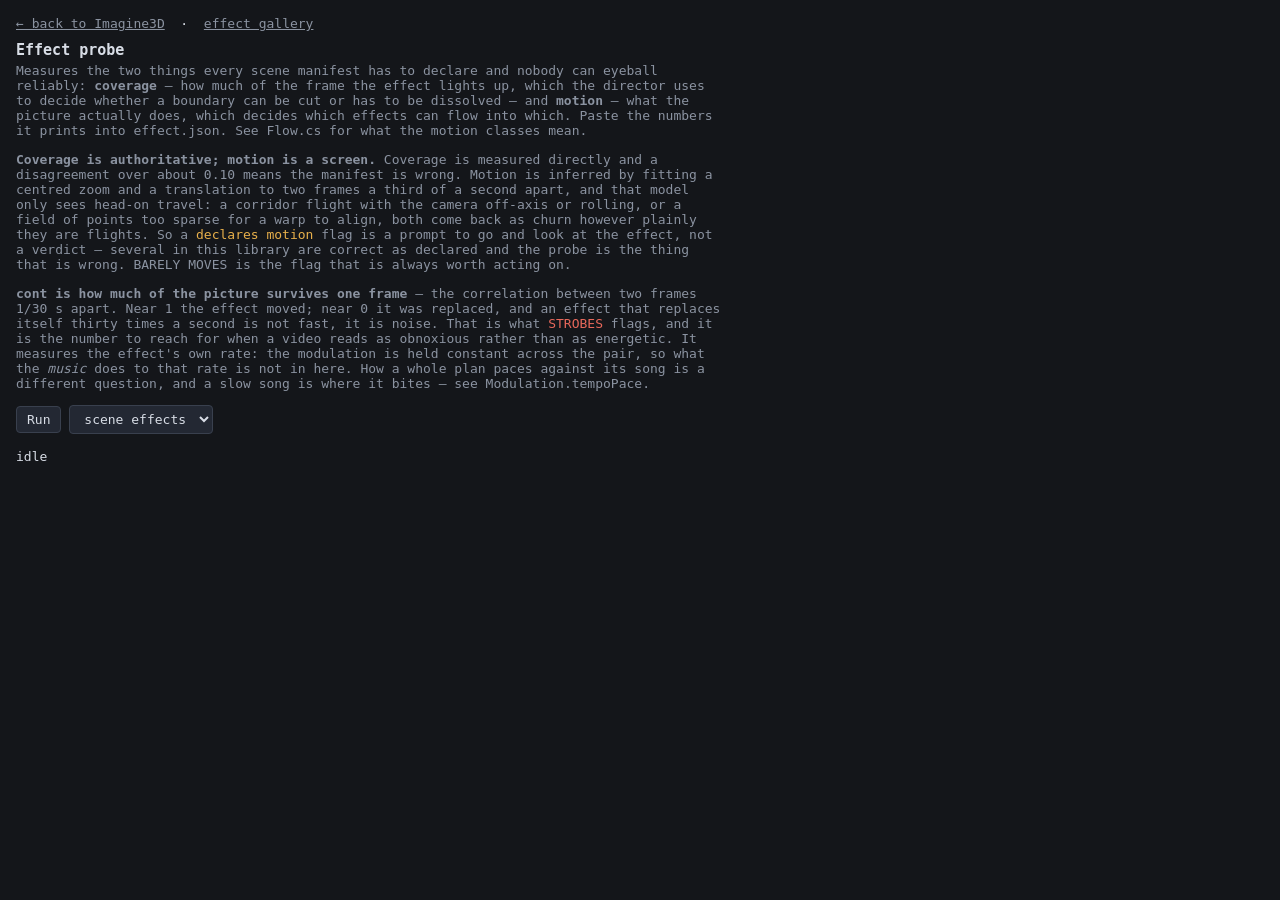
<file: src/Imagine3D.Web/probe.html>
<!doctype html>
<meta charset="utf-8">
<title>Effect probe</title>
<style>
  body { margin: 0; padding: 16px; background: #14161a; color: #d8dde6;
         font: 13px ui-monospace, Menlo, Consolas, monospace; }
  h1 { font-size: 15px; margin: 0 0 4px; }
  p.lead { margin: 0 0 14px; color: #8b93a1; max-width: 90ch; }
  button, select { background: #232833; color: #d8dde6; border: 1px solid #39404e;
                   padding: 5px 10px; border-radius: 4px; font: inherit; }
  pre { margin: 14px 0 0; line-height: 1.45; white-space: pre; }
  .warn { color: #e8b04b; } .bad { color: #e8685b; }
</style>
<body>
<p style="margin:0 0 10px"><a href="index.html" style="color:#8b93a1">&larr; back to Imagine3D</a>
   &nbsp;·&nbsp; <a href="preview.html" style="color:#8b93a1">effect gallery</a></p>
<h1>Effect probe</h1>
<p class="lead">
  Measures the two things every scene manifest has to declare and nobody can
  eyeball reliably: <b>coverage</b> — how much of the frame the effect lights up,
  which the director uses to decide whether a boundary can be cut or has to be
  dissolved — and <b>motion</b> — what the picture actually does, which decides
  which effects can flow into which. Paste the numbers it prints into
  <code>effect.json</code>. See Flow.cs for what the motion classes mean.
</p>
<p class="lead">
  <b>Coverage is authoritative; motion is a screen.</b> Coverage is measured
  directly and a disagreement over about 0.10 means the manifest is wrong. Motion
  is inferred by fitting a centred zoom and a translation to two frames a third
  of a second apart, and that model only sees head-on travel: a corridor flight
  with the camera off-axis or rolling, or a field of points too sparse for a warp
  to align, both come back as <code>churn</code> however plainly they are flights.
  So a <span class="warn">declares motion</span> flag is a prompt to go and look
  at the effect, not a verdict — several in this library are correct as declared
  and the probe is the thing that is wrong. <code>BARELY MOVES</code> is the flag
  that is always worth acting on.
</p>
<p class="lead">
  <b><code>cont</code> is how much of the picture survives one frame</b> — the
  correlation between two frames 1/30 s apart. Near 1 the effect moved; near 0 it
  was replaced, and an effect that replaces itself thirty times a second is not
  fast, it is noise. That is what <span class="bad">STROBES</span> flags, and it
  is the number to reach for when a video reads as obnoxious rather than as
  energetic. It measures the effect's own rate: the modulation is held constant
  across the pair, so what the <em>music</em> does to that rate is not in here.
  How a whole plan paces against its song is a different question, and a slow
  song is where it bites — see <code>Modulation.tempoPace</code>.
</p>
<button id="go">Run</button>
<select id="kind">
  <option value="scene">scene effects</option>
  <option value="all">everything</option>
</select>
<pre id="out">idle</pre>

<script type="module">
import { createGL, createQuad, RenderTarget } from './engine/gl.js';
import { FragmentEffect, compileSceneParams, evalParams } from './engine/registry.js';
import { getPalette } from './engine/palettes.js';

const out = document.getElementById('out');
const W = 256, H = 144;

const canvas = document.createElement('canvas');
canvas.width = W; canvas.height = H;
const gl = createGL(canvas);
const quad = createQuad(gl);
const target = new RenderTarget(gl, W, H);
const blank = gl.createTexture();
gl.bindTexture(gl.TEXTURE_2D, blank);
gl.texImage2D(gl.TEXTURE_2D, 0, gl.RGBA, 1, 1, 0, gl.RGBA, gl.UNSIGNED_BYTE,
  new Uint8Array([0, 0, 0, 255]));
const buf = new Uint8Array(W * H * 4);

/// Mid-energy music, and deliberately *constant* between the two frames of a
/// motion pair - a beat pulse decaying across the pair would show up as
/// brightness change and be scored as movement.
function mod(t) {
  // Every spectral source an effect can read, at the level it typically sits at
  // on real material (see the decorrelation report in Imagine3D.Tests). Missing
  // any of them here does not fail loudly - the expression layer resolves an
  // unknown name to 0 - it just measures the effect with part of its modulation
  // turned off, and the coverage number that comes out is then wrong for the
  // effect as it actually renders.
  const fine = Array.from({ length: 12 }, (_, i) => 0.70 - 0.02 * i);
  return {
    t, sceneT: 0.5, sectionT: 0.5, clipT: 0,
    beat: (t * 2) % 1, bar: (t * 0.5) % 1, phrase: (t * 0.125) % 1,
    beatPulse: 0.45, barPulse: 0.5, beatStrength: 0.8,
    onset: 0.45, rms: 0.58, energy: 0.62, index: 0, rmsPeak: 0.72,
    sub: 0.66, bass: 0.71, lowMid: 0.58, mid: 0.52, high: 0.47, air: 0.38,
    subPeak: 0.78, bassPeak: 0.83, lowMidPeak: 0.70, midPeak: 0.64,
    highPeak: 0.59, airPeak: 0.48,
    subHit: 0.30, bassHit: 0.32, lowMidHit: 0.30, midHit: 0.29,
    highHit: 0.31, airHit: 0.30,
    subRel: 0.55, bassRel: 0.56, lowMidRel: 0.52, midRel: 0.50,
    highRel: 0.52, airRel: 0.53,
    brightness: 0.58,
    bands: {},
    bandArr: new Float32Array(fine),
    bandPeakArr: new Float32Array(fine.map((v) => v + 0.10)),
    bandRelArr: new Float32Array(12).fill(0.53),
    bandHitArr: new Float32Array(12).fill(0.30),
    ...Object.fromEntries(fine.map((v, i) => [`band${i}`, v])),
  };
}

function luma(inst, compiled, palette, t) {
  const m = mod(t);
  target.bind(); target.clear();
  gl.disable(gl.DEPTH_TEST);
  inst.render({ width: W, height: H, mod: m, palette, seed: 0.618, amount: 1, blendMode: 0 },
    evalParams(compiled, m),
    { prev: blank, next: blank, feedback: blank, video: blank, text: blank, videoAmount: 0 },
    quad);
  gl.readPixels(0, 0, W, H, gl.RGBA, gl.UNSIGNED_BYTE, buf);
  const l = new Float32Array(W * H);
  for (let i = 0, p = 0; i < buf.length; i += 4, p++)
    l[p] = (0.2126 * buf[i] + 0.7152 * buf[i + 1] + 0.0722 * buf[i + 2]) / 255;
  return l;
}

/// 0.6 * the fraction of the frame meaningfully above its own darkest tenth,
/// plus 0.4 * mean luminance. Neither half is enough alone: `water` is a
/// full-frame ripple with almost no local contrast, `ifsmorph` a small solid on
/// a bright wash.
function coverage(l) {
  const sorted = Float32Array.from(l).sort();
  const floor = sorted[Math.floor(sorted.length * 0.10)];
  let mean = 0, lit = 0;
  for (const v of l) { mean += v; if (v > floor + 0.04) lit++; }
  return 0.6 * (lit / l.length) + 0.4 * (mean / l.length);
}

/// Correlation between two frames one *display* frame apart - can you still see
/// the same picture, or has it been replaced?
///
/// Coverage and motion both say how much changed; neither says whether what
/// arrived has anything to do with what left. An effect flashing its palette
/// changes every pixel and reads as one continuous thing; an effect running fast
/// enough to decorrelate changes the same pixels and reads as a strobe. Pearson
/// is scale and offset free, so a palette cycle or a bloom swell does not count
/// as the picture having been thrown away.
///
/// The modulation is frozen across the pair (see mod()), so this is the effect's
/// own rate and nothing else - which is the question a per-effect probe can
/// actually answer. What the music does to that rate is a property of a plan,
/// not of an effect.
function corr(a, b) {
  const n = a.length;
  let ma = 0, mb = 0;
  for (let i = 0; i < n; i++) { ma += a[i]; mb += b[i]; }
  ma /= n; mb /= n;
  let sab = 0, saa = 0, sbb = 0;
  for (let i = 0; i < n; i++) {
    const x = a[i] - ma, y = b[i] - mb;
    sab += x * y; saa += x * x; sbb += y * y;
  }
  return sab / Math.max(1e-9, Math.sqrt(saa * sbb));
}

const at = (f, x, y) => f[Math.max(0, Math.min(H - 1, Math.round(y))) * W
                        + Math.max(0, Math.min(W - 1, Math.round(x)))];

/// Mean |b - warp(a)| where warp zooms about the centre then shifts. A border is
/// skipped: warped samples there come from off-frame and are clamped.
function residual(a, b, z, dx, dy) {
  let sum = 0, n = 0;
  for (let y = 10; y < H - 10; y += 2)
    for (let x = 10; x < W - 10; x += 2) {
      sum += Math.abs(b[y * W + x]
             - at(a, (x - W / 2) / z + W / 2 - dx, (y - H / 2) / z + H / 2 - dy));
      n++;
    }
  return sum / n;
}

async function run() {
  const wantScene = document.getElementById('kind').value === 'scene';
  out.textContent = 'loading registry…';

  const manifests = await (await fetch('api/effects', { cache: 'reload' })).json();
  const rows = [];

  for (const manifest of manifests.sort((a, b) => a.id.localeCompare(b.id))) {
    const isScene = ['scene2d', 'scene3d', 'raymarch'].includes(manifest.kind);
    if (wantScene && !isScene) continue;
    if (manifest.module) { rows.push(`SKIP      ${manifest.id} (js module)`); continue; }

    out.textContent = `measuring ${manifest.id}…`;
    await new Promise((r) => setTimeout(r, 0));

    try {
      const inst = await FragmentEffect.create(gl, manifest);
      const compiled = compileSceneParams(manifest, null);

      let cov = 0, covN = 0, change = 0, explained = 0, zoom = 0, sx = 0, sy = 0, mN = 0;
      let cont = 0;

      for (const pal of ['frost', 'ember']) {
        const palette = getPalette(pal);
        for (const t of [3.1, 11.7, 24.3, 41.9]) { cov += coverage(luma(inst, compiled, palette, t)); covN++; }
      }
      for (const t of [7.3, 19.1, 33.7]) {
        const palette = getPalette('neon');
        const a = luma(inst, compiled, palette, t);
        const b = luma(inst, compiled, palette, t + 0.33);
        // One frame at 30fps: the smallest step the video will ever take.
        cont += corr(a, luma(inst, compiled, palette, t + 1 / 30));
        const base = residual(a, b, 1, 0, 0);
        let lo = base, lz = 1, ldx = 0, ldy = 0;
        for (const z of [0.90, 0.94, 0.97, 1.03, 1.06, 1.10, 1.16, 1.24]) {
          const r = residual(a, b, z, 0, 0);
          if (r < lo) { lo = r; lz = z; ldx = 0; ldy = 0; }
        }
        for (const dx of [-6, -3, 3, 6]) for (const dy of [-4, -2, 2, 4]) {
          const r = residual(a, b, 1, dx, dy);
          if (r < lo) { lo = r; lz = 1; ldx = dx; ldy = dy; }
        }
        change += base; explained += (base - lo) / Math.max(1e-4, base);
        zoom += lz; sx += ldx; sy += ldy; mN++;
      }
      inst.dispose();

      cov /= covN; change /= mN; explained /= mN; zoom /= mN; sx /= mN; sy /= mN; cont /= mN;

      const motion =
        change < 0.012 ? 'still'
        : explained > 0.18 && Math.abs(zoom - 1) > 0.02 ? (zoom > 1 ? 'depth-in' : 'depth-out')
        : explained > 0.18 && (Math.abs(sx) > 1 || Math.abs(sy) > 1) ? 'planar'
        : 'churn';

      // Only a scene is measured against what it declares. A post pass is drawn
      // over a *static* test image, so of course it does not move and of course
      // its coverage is the test image's - flagging either would be the probe
      // reporting on its own harness.
      const flags = [];
      if (isScene) {
        if (Math.abs(cov - (manifest.coverage ?? 0.6)) > 0.10)
          flags.push(`declares coverage ${(manifest.coverage ?? 0.6).toFixed(2)}`);
        if (manifest.motion && manifest.motion !== motion)
          flags.push(`declares motion ${manifest.motion}`);
        if (change < 0.012) flags.push('BARELY MOVES');
        // Nothing survives from one frame to the next: this is not motion, it
        // is noise at 30 Hz, and it is what "obnoxiously fast" measures as.
        if (cont < 0.35) flags.push('STROBES');
      }

      rows.push(
        `coverage ${cov.toFixed(2)}  ${motion.padEnd(9)} change ${change.toFixed(3)} ` +
        `explained ${(explained * 100).toFixed(0).padStart(3)}%  zoom ${zoom.toFixed(2)}  ` +
        `cont ${cont.toFixed(2)}  ` +
        `${manifest.id.padEnd(16)} ${flags.join('; ')}`);
    } catch (err) {
      rows.push(`FAIL      ${manifest.id}: ${String(err.message).split('\n')[0]}`);
    }
  }

  out.textContent = rows.join('\n');
}

const go = () => run()
  .then(() => { document.title = 'probe done'; })
  .catch((e) => { out.textContent = `error: ${e.message}`; document.title = 'probe failed'; });

document.getElementById('go').addEventListener('click', go);

// ?auto=1 runs on load, so the probe can be driven from a headless browser and
// its output scraped - which is the only way this gets run often enough to keep
// the declared numbers honest.
const q = new URLSearchParams(location.search);
if (q.get('auto')) {
  if (q.get('kind')) document.getElementById('kind').value = q.get('kind');
  go();
}
</script>
</body>
</file>
